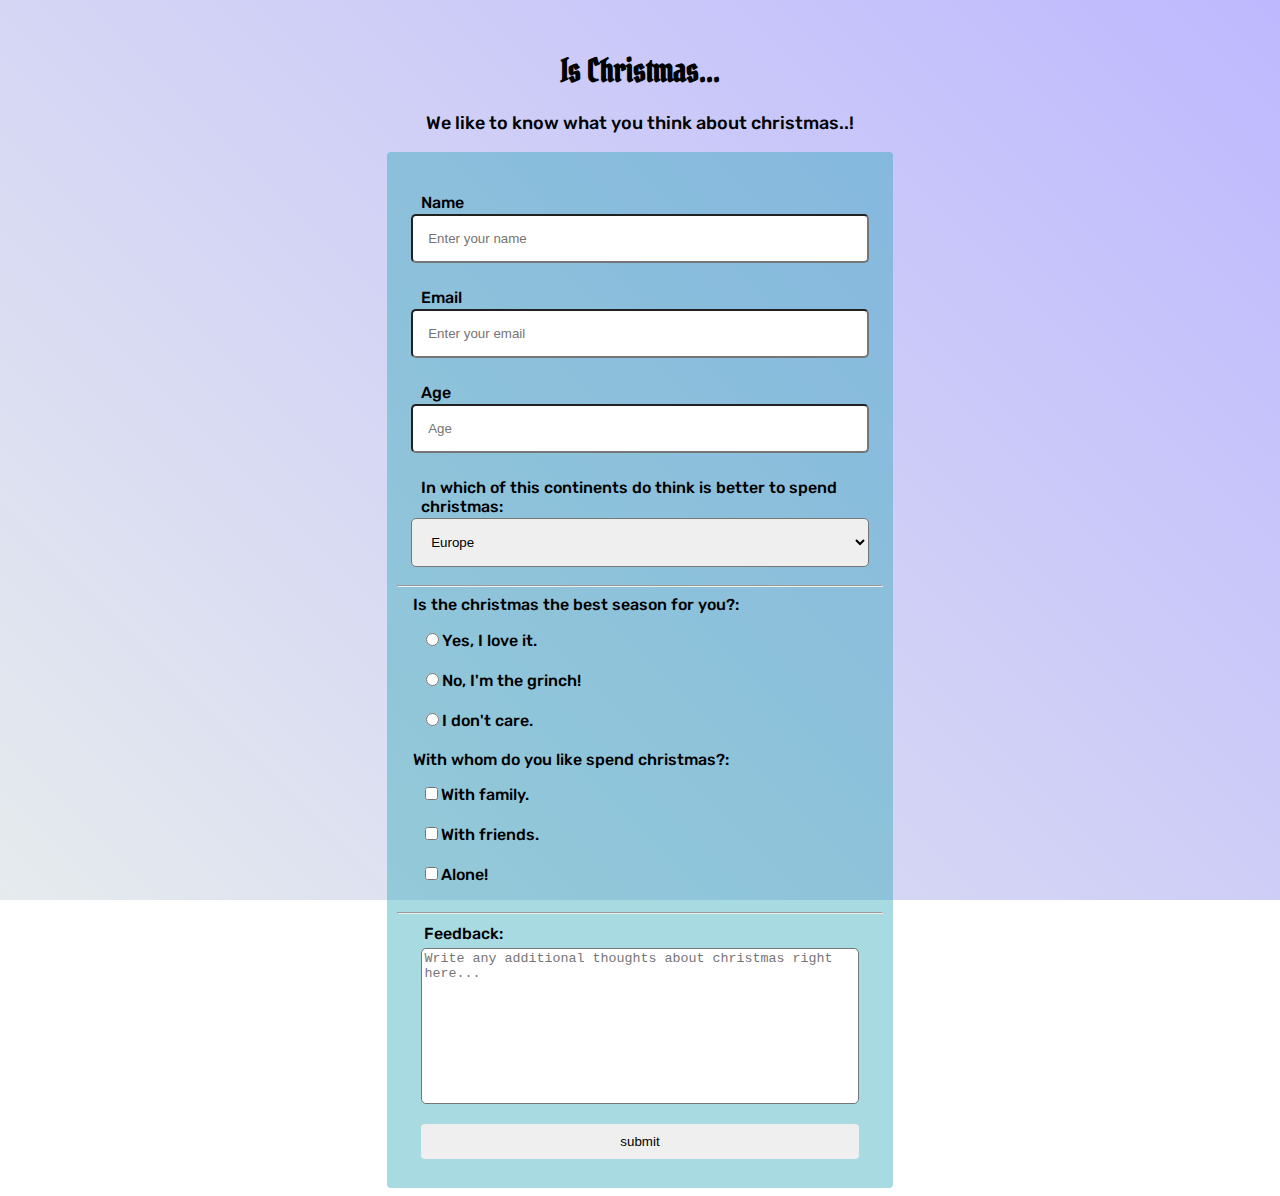
<file: surveyForm/index.html>
<!DOCTYPE html>
<html lang="en">
<head>
  <meta charset="UTF-8">
  <meta http-equiv="X-UA-Compatible" content="IE=edge">
  <meta name="viewport" content="width=device-width, initial-scale=1.0">
  <link rel="stylesheet" href="style.css">
  <title>Survey Form</title>
</head>
<body>
  <div class="header">
    <header>
        <h1 id="title">Is Christmas...</h1>
        <p id="description">We like to know what you think about christmas..!</p>
    </header>
</div>

<div class="container">
    

    <form action="" id="survey-form">
        <fieldset>
            <label for="name" id="name-label" class="lb">Name</label>
            <input type="text" name="name" id="name" placeholder="Enter your name" required>

            <label for="email" id="email-label" class="lb">Email</label>
            <input type="email" name="email" id="email" placeholder="Enter your email" required>

            <label for="number" id="number-label" class="lb">Age</label>
            <input type="number" min="10" max="80" name="age" id="number" placeholder="Age">

            <label for="dropdown" class="lb">In which of this continents do think is better to spend christmas:</label>
            <select name="" id="dropdown">
                <option value="">Europe</option>                    
                <option value="">North America</option>
                <option value="">South and Central America</option>
                <option value="">Africa</option>
                <option value="">Oceania</option>
            </select>
        </fieldset>

        <hr>

        <fieldset>
            <legend>Is the christmas the best season for you?:</legend>                
            <label for="r1"><input type="radio" name="group" id="r1" value="yes">Yes, I love it.</label>                
            <label for="r2"><input type="radio" name="group" id="r2" value="no">No, I'm the grinch!</label>                
            <label for="r3"><input type="radio" name="group" id="r3" value="maybe">I don't care.</label>
        </fieldset>
        
        <fieldset>
            <legend>With whom do you like spend christmas?:</legend>                
            <label for="ch1"><input type="checkbox" name="ch1" id="ch1" value="cho">With family.</label>                
            <label for="ch2"><input type="checkbox" name="ch1" id="ch2" value="cht">With friends.</label>                
            <label for="ch4"><input type="checkbox" name="ch1" id="ch4" value="chth">Alone!</label>
        </fieldset>

        <hr>

        <legend style="margin-top: 10px; margin-left: 25px;">Feedback:</legend>
        <textarea name="" id="" cols="30" rows="10" placeholder="Write any additional thoughts about christmas right here..." style="display: block;"></textarea>

        <input type="submit" value="submit" id="submit">
        
    </form>
</div>
</body>
</html>
</file>
<file: surveyForm/style.css>
@import url('https://fonts.googleapis.com/css2?family=Pirata+One&family=Rubik&display=swap');

* {
    box-sizing: border-box;
}

body {
    font-family: 'Rubik', sans-serif;
    font-size: 16px;
    font-weight: 500;
    background-image: linear-gradient(45deg, rgba(223, 230, 233,0.8), rgba(162, 155, 254,0.7)), url(https://images.pexels.com/photos/3410287/pexels-photo-3410287.jpeg?auto=compress&cs=tinysrgb&dpr=1&w=500);
    background-size: cover;
    background-repeat: no-repeat;
    background-position: center;
    background-attachment: fixed;
}

div:first-child {
    margin-top:50px;
}

h1, p {
    text-align: center;
}

.container {
    margin: auto;
    width: 40%;
    padding: 10px;
    background-color: rgba(34, 166, 179,0.4);
    border-radius: 4px;
}

h1 {
    font-family: 'Pirata One', cursive;
}

p {
    font-size: 1.125em;
}

fieldset {
    display: flex;
    flex-direction: column;
    border: none;
}

.lb {
    margin-top: 15px;
    padding-bottom: 2px;
}

input[type=text], select {
    border-radius: 5px;
    padding: 15px;
}

input[type=email], select {
    border-radius: 5px;
    padding: 15px;
}

input[type=number] {
    border-radius: 5px;
    padding: 15px;
}


label {
    padding: 10px;
}

textarea {
    margin: 5px auto auto;
    width: 90%;
    border-radius: 5px;
    resize: none;
}

input[type=submit] {
    display: block;
    margin: 4% auto;
    padding: 10px;
    width: 90%;
    border-radius: 4px;
    border: none;
}
</file>
